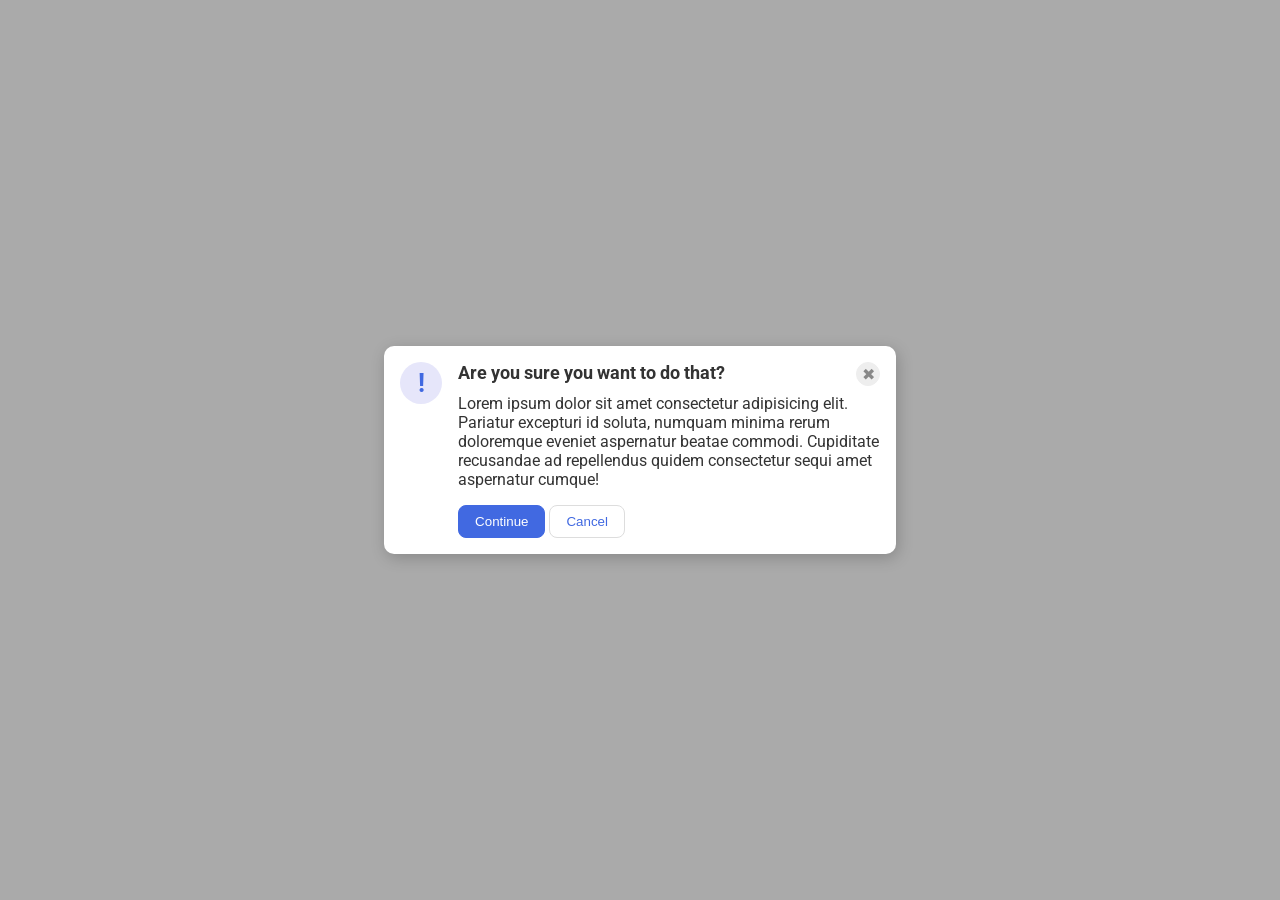
<file: foundations/flex/05-flex-modal/index.html>
<!DOCTYPE html>
<html lang="en">
  <head>
    <meta charset="UTF-8">
    <meta http-equiv="X-UA-Compatible" content="IE=edge">
    <meta name="viewport" content="width=device-width, initial-scale=1.0">
    <link rel="stylesheet" href="style.css">
    <title>Modal</title>
  </head>
  <body>
    <div class="modal">
      <div class="icon">!</div>
      <div class="container">
        <div class="header">Are you sure you want to do that?
          <button class="close-button">✖</button>
        </div>
        <div class="text">Lorem ipsum dolor sit amet consectetur adipisicing elit. Pariatur excepturi id soluta, numquam minima rerum doloremque eveniet aspernatur beatae commodi. Cupiditate recusandae ad repellendus quidem consectetur sequi amet aspernatur cumque!</div>
        <div class="button-widget">
          <button class="continue">Continue</button>
          <button class="cancel">Cancel</button>
        </div>
      </div>
    </div>
  </body>
</html>
</file>
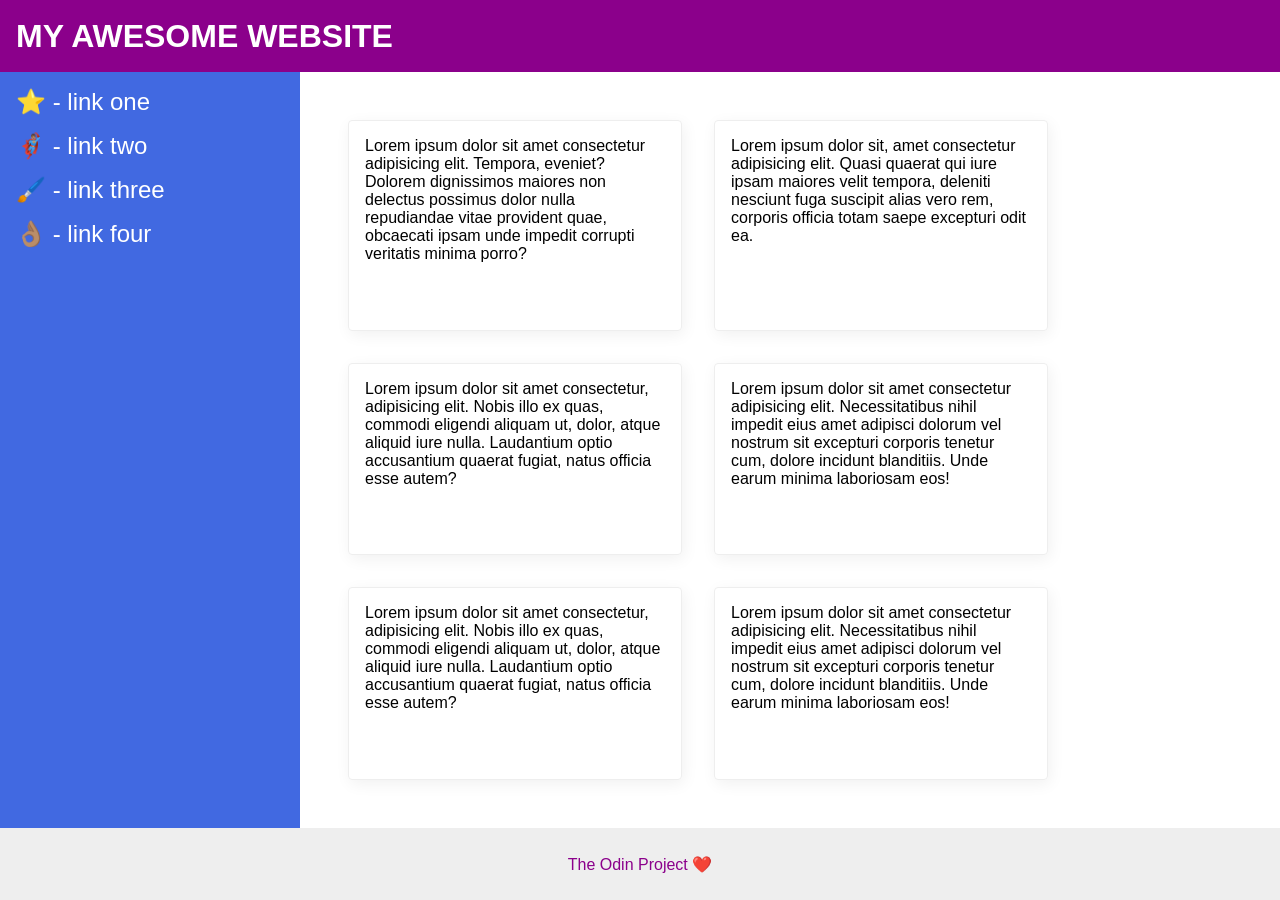
<file: foundations/flex/07-flex-layout-2/index.html>
<!DOCTYPE html>
<html lang="en">
  <head>
    <meta charset="UTF-8">
    <meta http-equiv="X-UA-Compatible" content="IE=edge">
    <meta name="viewport" content="width=device-width, initial-scale=1.0">
    <title>The Holy Grail</title>
    <link rel="stylesheet" href="style.css">
  </head>
  <body>
    <div class="header">
      MY AWESOME WEBSITE
    </div>
    <div class="body">
      <div class="sidebar">
        <ul>
          <li><a href="#">⭐ - link one</a></li>
          <li><a href="#">🦸🏽‍♂️ - link two</a></li>
          <li><a href="#">🖌️ - link three</a></li>
          <li><a href="#">👌🏽 - link four</a></li>
        </ul>
      </div>
      <div class="card-array">
        <div class="card">Lorem ipsum dolor sit amet consectetur adipisicing elit. Tempora, eveniet? Dolorem dignissimos maiores non delectus possimus dolor nulla repudiandae vitae provident quae, obcaecati ipsam unde impedit corrupti veritatis minima porro?</div>
        <div class="card">Lorem ipsum dolor sit, amet consectetur adipisicing elit. Quasi quaerat qui iure ipsam maiores velit tempora, deleniti nesciunt fuga suscipit alias vero rem, corporis officia totam saepe excepturi odit ea.</div>
        <div class="card">Lorem ipsum dolor sit amet consectetur, adipisicing elit. Nobis illo ex quas, commodi eligendi aliquam ut, dolor, atque aliquid iure nulla. Laudantium optio accusantium quaerat fugiat, natus officia esse autem?</div>
        <div class="card">Lorem ipsum dolor sit amet consectetur adipisicing elit. Necessitatibus nihil impedit eius amet adipisci dolorum vel nostrum sit excepturi corporis tenetur cum, dolore incidunt blanditiis. Unde earum minima laboriosam eos!</div>
        <div class="card">Lorem ipsum dolor sit amet consectetur, adipisicing elit. Nobis illo ex quas, commodi eligendi aliquam ut, dolor, atque aliquid iure nulla. Laudantium optio accusantium quaerat fugiat, natus officia esse autem?</div>
        <div class="card">Lorem ipsum dolor sit amet consectetur adipisicing elit. Necessitatibus nihil impedit eius amet adipisci dolorum vel nostrum sit excepturi corporis tenetur cum, dolore incidunt blanditiis. Unde earum minima laboriosam eos!</div>
      </div>
    </div>
    <div class="footer">
      The Odin Project ❤️
    </div>
  </body>
</html>
</file>
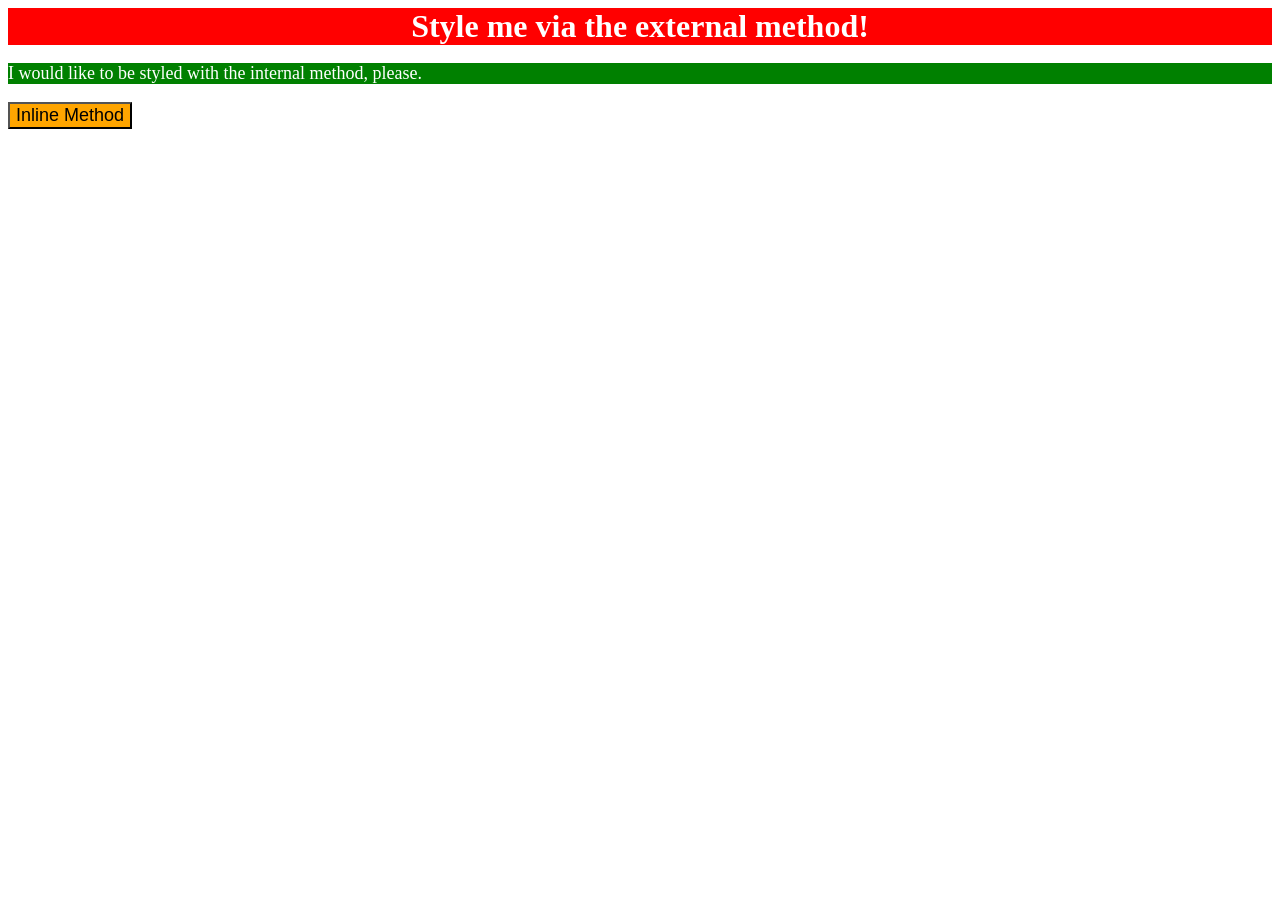
<file: foundations/intro-to-css/01-css-methods/index.html>
<!DOCTYPE html>
<html lang="en">
  <head>
    <meta charset="UTF-8">
    <meta http-equiv="X-UA-Compatible" content="IE=edge">
    <meta name="viewport" content="width=device-width, initial-scale=1.0">
    <title>Methods for Adding CSS</title>
    <link rel="stylesheet" href="styles.css">
    <style>
      p{
        background-color: green;
        color: white;
        font-size: 18px; 
      }
    </style>
  </head>
  <body>
    <div>Style me via the external method!</div>
    <p>I would like to be styled with the internal method, please.</p>
    <button style="background-color: orange; font-size: 18px;">Inline Method</button>
  </body>
</html>
</file>
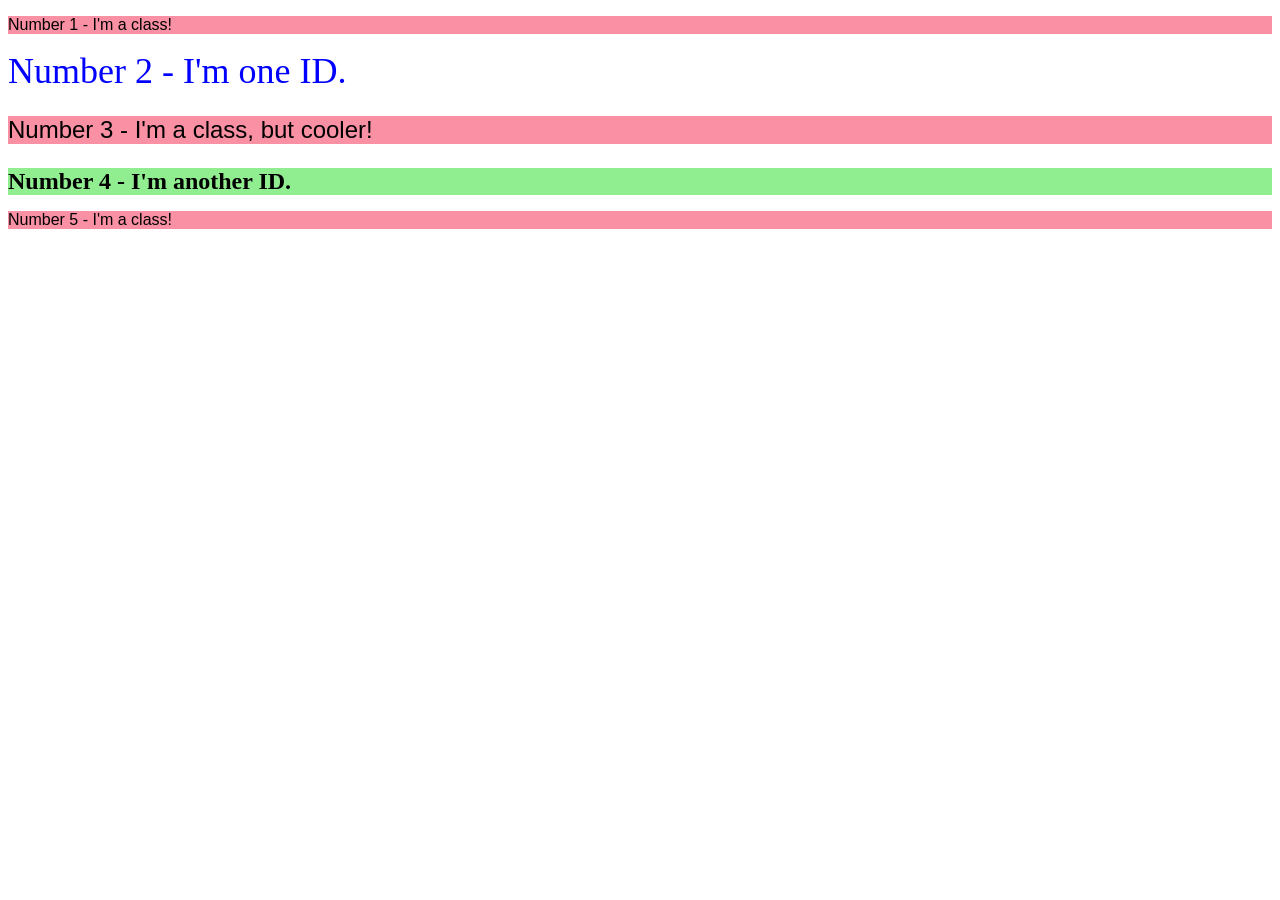
<file: foundations/intro-to-css/02-class-id-selectors/index.html>
<!DOCTYPE html>
<html lang="en">
  <head>
    <meta charset="UTF-8">
    <meta http-equiv="X-UA-Compatible" content="IE=edge">
    <meta name="viewport" content="width=device-width, initial-scale=1.0">
    <title>Class and ID Selectors</title>
    <link rel="stylesheet" href="style.css">
  </head>
  <body>
    <p class="ima-class">Number 1 - I'm a class!</p>
    <div id="first-ID">Number 2 - I'm one ID.</div>
    <p class="ima-class cool-class" >Number 3 - I'm a class, but cooler!</p>
    <div id="nuther-ID">Number 4 - I'm another ID.</div>
    <p class="ima-class">Number 5 - I'm a class!</p>
  </body>
</html>
</file>
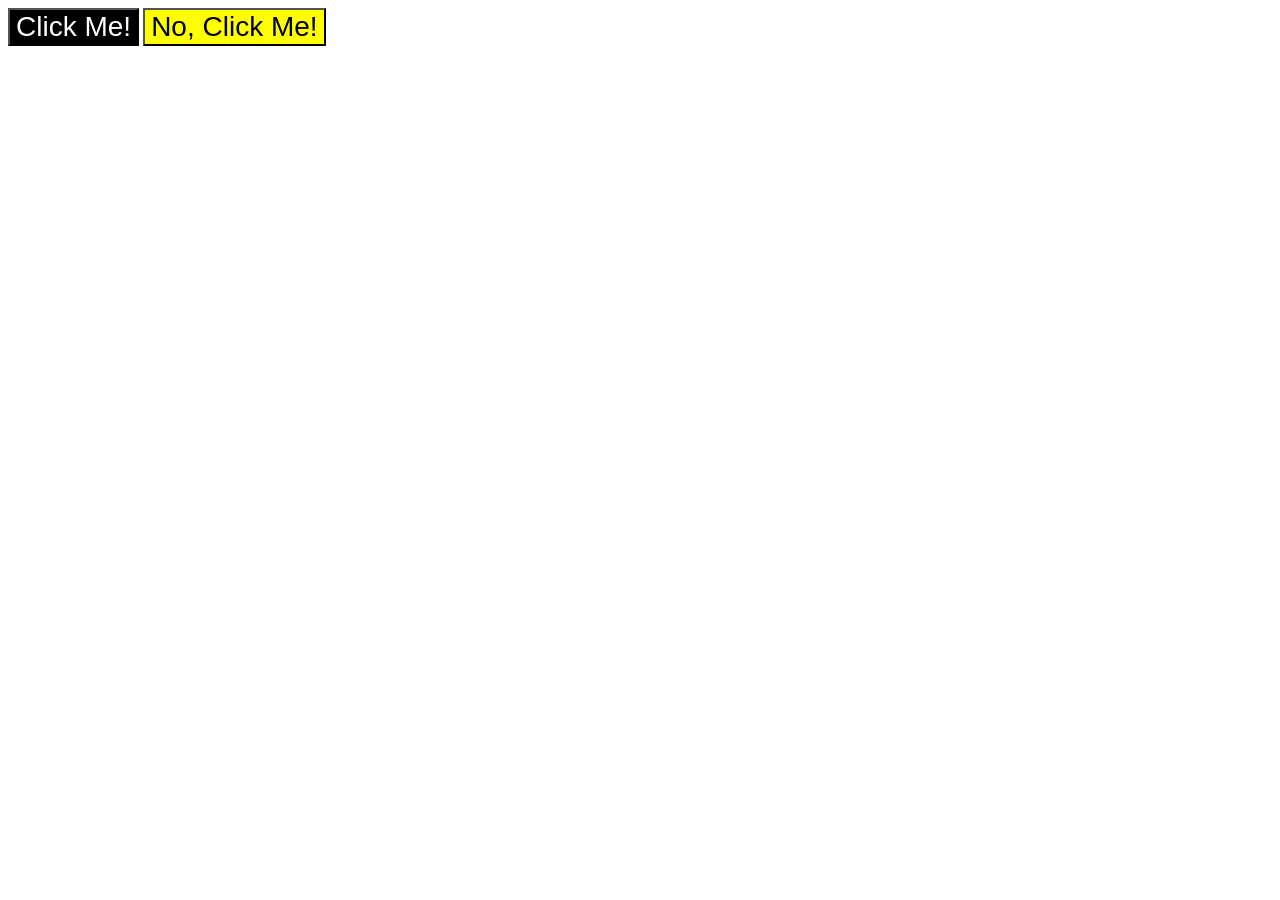
<file: foundations/intro-to-css/03-grouping-selectors/index.html>
<!DOCTYPE html>
<html lang="en">
  <head>
    <meta charset="UTF-8">
    <meta http-equiv="X-UA-Compatible" content="IE=edge">
    <meta name="viewport" content="width=device-width, initial-scale=1.0">
    <title>Grouping Selectors</title>
    <link rel="stylesheet" href="style.css">
  </head>
  <body>
    <button class="Yes">Click Me!</button>
    <button class="No">No, Click Me!</button>
  </body>
</html>
</file>
<file: foundations/flex/05-flex-modal/style.css>
@import url('https://fonts.googleapis.com/css2?family=Roboto:wght@400;700&display=swap');

html, body {
  height: 100%;
}

body {
  font-family: Roboto, sans-serif;
  margin: 0;
  background: #aaa;
  color: #333;
  /* I'll give you this one for free lol */
  display: flex;
  align-items: center;
  justify-content: center;
}

.modal {
  background: white;
  width: 480px;
  border-radius: 10px;
  box-shadow: 2px 4px 16px rgba(0,0,0,.2);
}

.icon {
  color: royalblue;
  font-size: 26px;
  font-weight: 700;
  background: lavender;
  width: 42px;
  height: 42px;
  border-radius: 50%;
  display: flex;
  align-items: center;
  justify-content: center;
}

.close-button {
  background: #eee;
  border-radius: 50%;
  color: #888;
  font-weight: 400;
  font-size: 16px;
  height: 24px;
  width: 24px;
  display: flex;
  align-items: center;
  justify-content: center;
  border: 1px solid #eee;
  padding: 0;
}

button {
  cursor: pointer;
  padding: 8px 16px;
  border-radius: 8px;
}

button.continue {
  background: royalblue;
  border: 1px solid royalblue;
  color: white;
}

button.cancel {
  background: white;
  border: 1px solid #ddd;
  color: royalblue;
}
/* 
- The blue icon is aligned to the left.
- There is equal space on either side of the icon (the gaps between the icon and the edge of the card, and the icon and the text, are the same).
- There is padding around the edge of the modal.
- The header, text, and buttons are aligned with each other.
- The header is bold and a slightly larger text-size than the text.
- The close button is vertically aligned with the header, and aligned in the top-right of the card. */
/*My Declarations */
.modal{
  padding: 16px;
  display: flex;
  flex-direction: row;
}

.icon{
  padding: 0px 16px;
  margin: 0px 16px 16px 0px;
}

button.close-button{
  align-self: flex-end;
}

.container{
  display: flex;
  flex-direction: column;
}

.header{
  font-size: 18px;
  font-weight: bold; 
  margin-bottom: 4px; 
  display: flex;
  flex-direction: row;
  justify-content: space-between;
}

.button-widget{
  display: flex;
  flex-direction: row;
  gap: 4px;
}

.text{
  padding: 4px 0px 16px 0px;
}
</file>
<file: foundations/flex/07-flex-layout-2/style.css>
body {
  font-family: -apple-system, BlinkMacSystemFont, 'Segoe UI', Roboto, Oxygen, Ubuntu, Cantarell, 'Open Sans', 'Helvetica Neue', sans-serif;
  margin: 0;
  min-height: 100vh;
}

.header {
  height: 72px;
  background: darkmagenta;
  color: white;
}

.footer {
  height: 72px;
  background: #eee;
  color: darkmagenta;
}

.sidebar {
  width: 300px;
  background: royalblue;
  box-sizing: content-box;
}

.card {
  border: 1px solid #eee;
  box-shadow: 2px 4px 16px rgba(0,0,0,.06);
  border-radius: 4px;
}
/* My Declarations */
body{
  display: flex;
  flex-direction: column;
}

.body{
  display: flex;
  flex: 1; /*sets flex grow, shrink, and basis to 1, 1, 0%.
  That is, content will grow and shrink to fill up all space,
  with basis=0% meaning "ignore original content size"*/
}

.sidebar{
  min-width: 300px;
  padding: 0px;
}

.card-array{ 
  display: flex;
  flex-wrap: wrap;
  gap: 32px;
  padding: 48px;
}

.card{
  padding: 16px;
  max-width: 300px; 
}

.footer{
  display: flex;
  flex-direction: column;
  justify-content: center;
  align-items: center;
}

a{
  font-size: 24px;
  color: white;
  text-decoration: none;
}

.header{
  display: flex;
  flex-direction: column;
  justify-content: center;
  font-size: 32px;
  font-weight: 900;
  padding: 0px 16px;
}

ul{
  display: flex;
  flex-direction: column;
  gap: 16px;
  list-style-type: none;
  margin: 0; /*CSS should default margin to 0. But Chrome might not, 
  so you need this line if you want to set margin to 0!*/
  padding: 16px;
}
</file>
<file: foundations/intro-to-css/01-css-methods/styles.css>
div {
    font-size: 32px;
    background-color: red;
    color: white;
    font-weight: bold;
    text-align: center;
}
</file>
<file: foundations/intro-to-css/02-class-id-selectors/style.css>
/* Add CSS Styling */
/* Class selectors */
.ima-class, 
.cool-class{
    color: black;
    background-color: rgb(250, 144, 164);
    font-family: "Verdana", "DejaVuSans", sans-serif;
}

.cool-class{
    font-size: 24px;
}

/* ID selectors*/
#first-ID{
    color: blue;
    font-size: 36px;
}

#nuther-ID{
    background-color: lightgreen;
    font-size: 24px;
    font-weight: bold;
}
</file>
<file: foundations/intro-to-css/03-grouping-selectors/style.css>
/* Add CSS Styling */
/* a font size of 28px and a list of fonts containing `
Helvetica` and `Times New Roman`, with `sans-serif` as a fallback */
.Yes, .No{
    font-size: 28px;
    font-family: "Helvetica", "Times New Roman", sans-serif;
}

.Yes{
    background-color: black;
    color: white;
}

.No{
    background-color: yellow;
    color: black;
}
</file>
